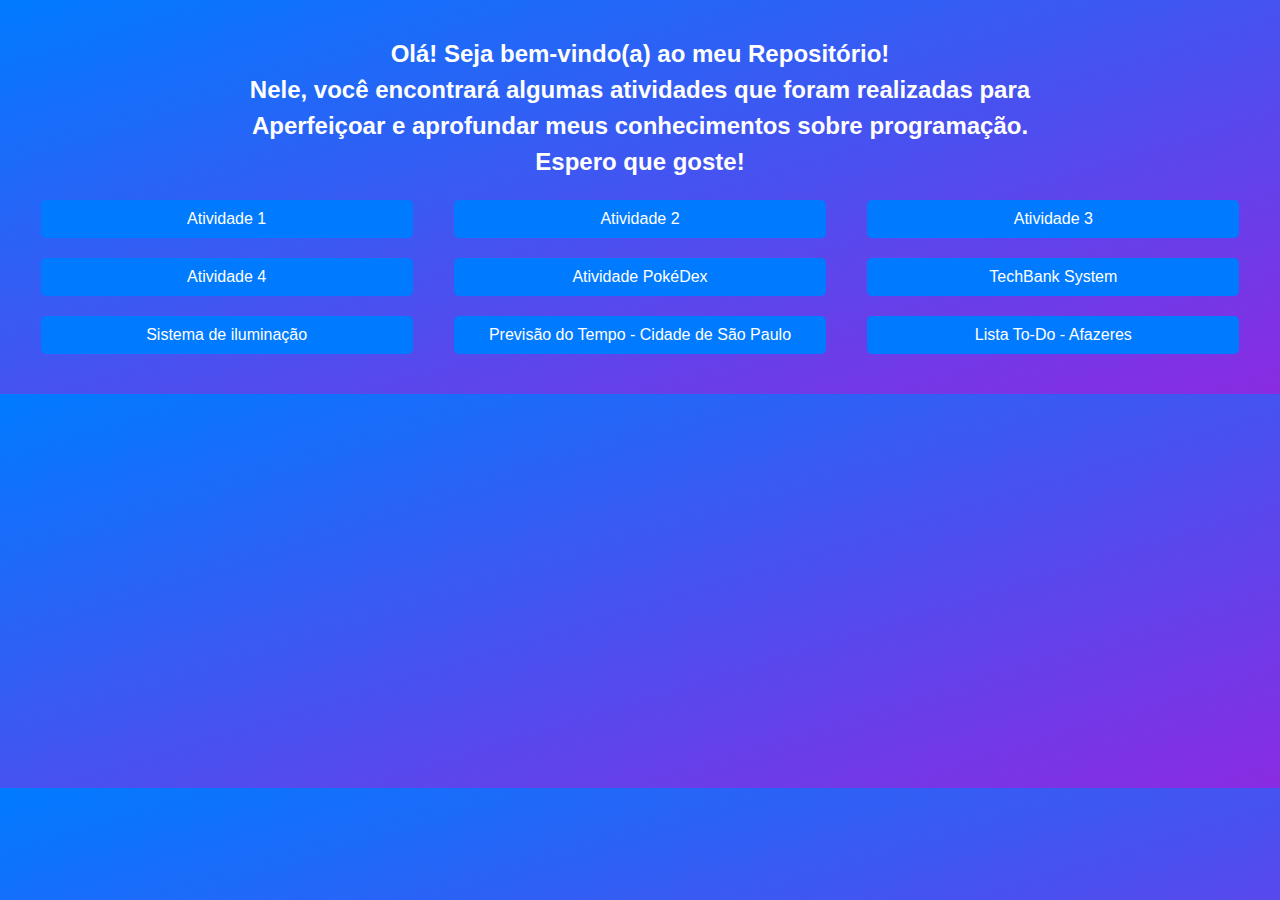
<file: index.html>
<!DOCTYPE html>
<html lang="en">
<head>
    <meta charset="UTF-8">
    <meta name="viewport" content="width=device-width, initial-scale=1.0">
    <title>Atividades</title>
    <style>
        body {
            background: linear-gradient(to bottom right, #007bff, #8a2be2);
            margin: 0;
            padding: 20px;
            font-family: Arial, sans-serif;
            color: #fff;
            text-align: center;
        }

        h1 {
            font-size: 24px;
            line-height: 1.5;
            margin-bottom: 20px;
        }

        ul {
            list-style-type: none;
            padding: 0;
            margin: 0;
            text-align: center;
            display: flex;
            flex-wrap: wrap;
            justify-content: space-around;
            overflow-x: auto;
        }

        li {
            width: 30%;
            margin-bottom: 20px;
        }

        a {
            text-decoration: none;
            color: #fff;
            background-color: #007bff;
            padding: 10px 20px;
            border-radius: 5px;
            display: block;
        }
    </style>
</head>
<body>
    <h1>Olá! Seja bem-vindo(a) ao meu Repositório!<br>
    Nele, você encontrará algumas atividades que foram realizadas para<br>
    Aperfeiçoar e aprofundar meus conhecimentos sobre programação.<br>
    Espero que goste!</h1>
    <ul>
        <li>
            <a href="./atividade1/">Atividade 1</a>
        </li>
        <li>
            <a href="./atividade2/">Atividade 2</a>
        </li>
        <li> 
            <a href="./atividade3/">Atividade 3</a>
        </li>
        <li> 
            <a href="./atividade4/">Atividade 4</a>
        </li>
        <li>
            <a href="./atividadepokedex/">Atividade PokéDex</a>
        </li>
        <li>
            <a href="./sistemabancario/">TechBank System</a>
        </li>
        <li>
            <a href="./iluminacao/">Sistema de iluminação</a>
        </li>
        <li>
            <a href="./temposp/">Previsão do Tempo - Cidade de São Paulo</a>
        </li>
        <li>
            <a href="./listatodo/">Lista To-Do - Afazeres</a>
        </li>
    </ul>
</body>
</html>
</file>
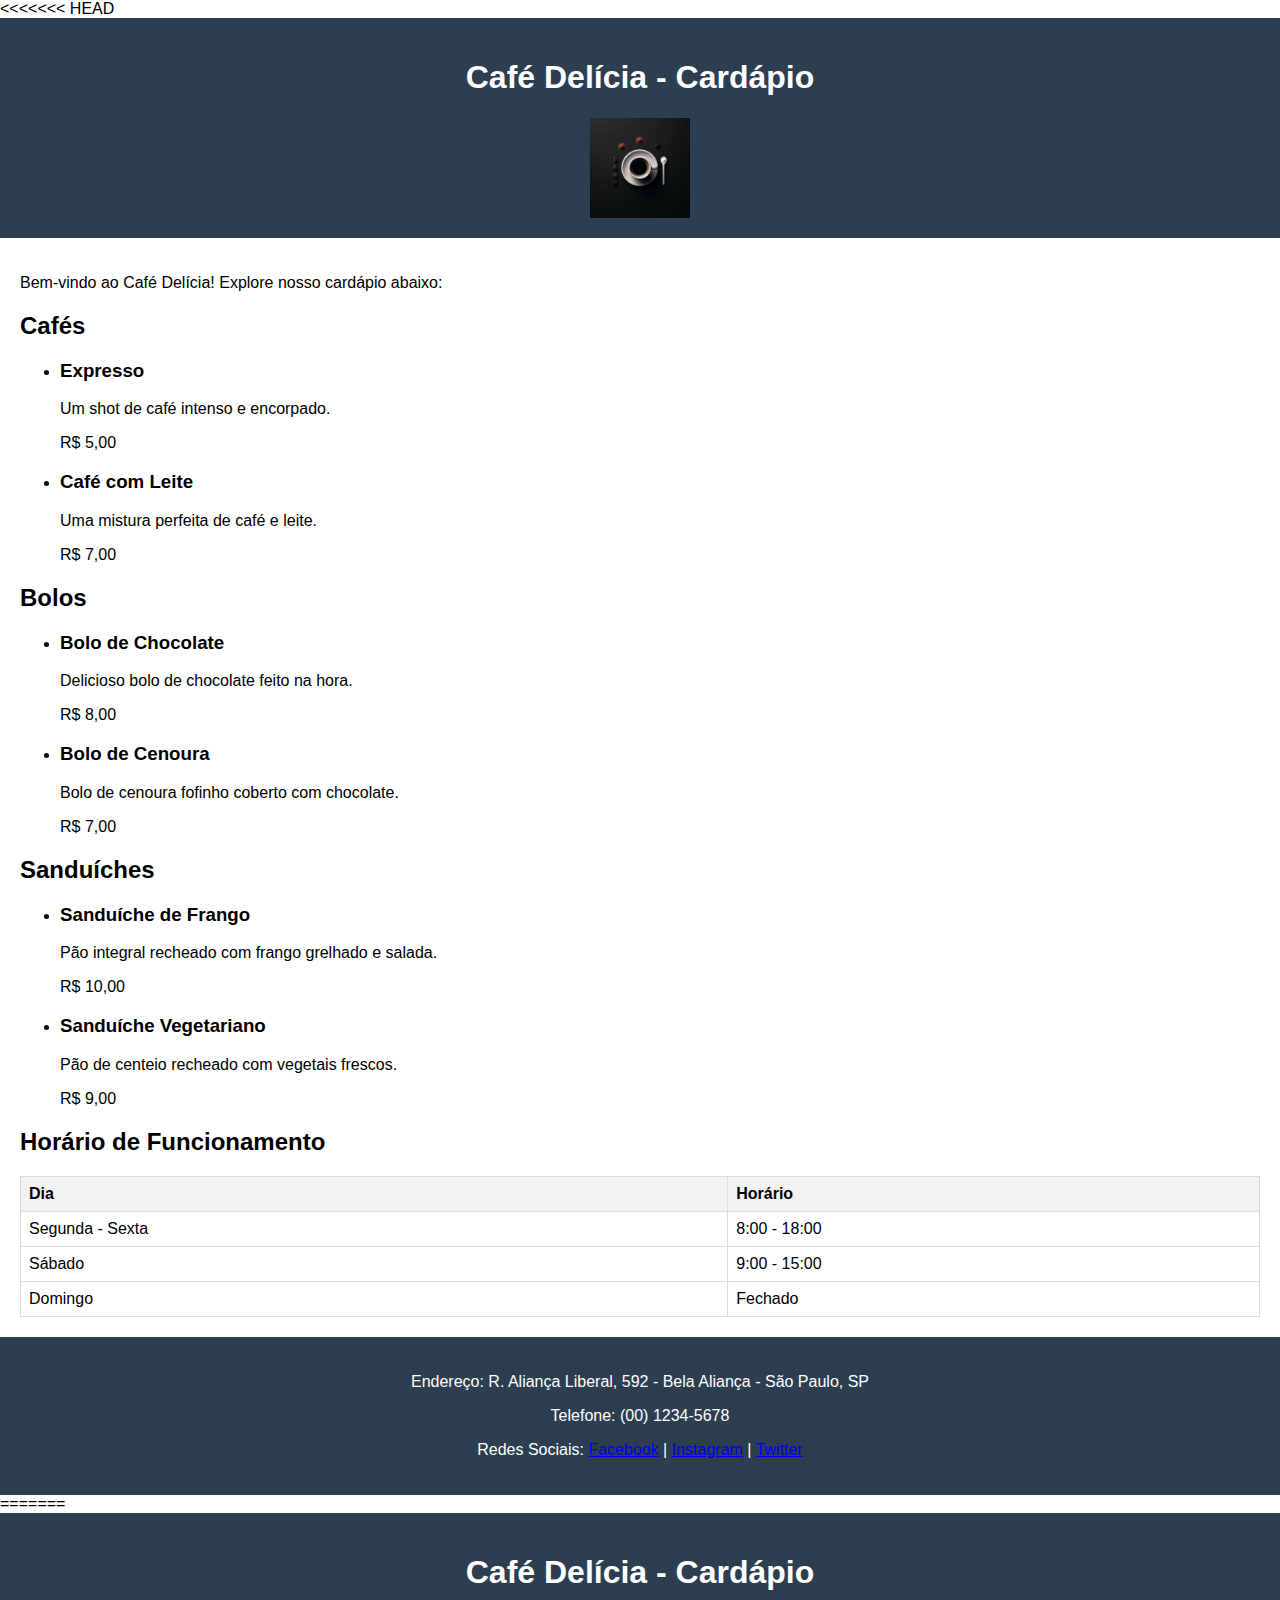
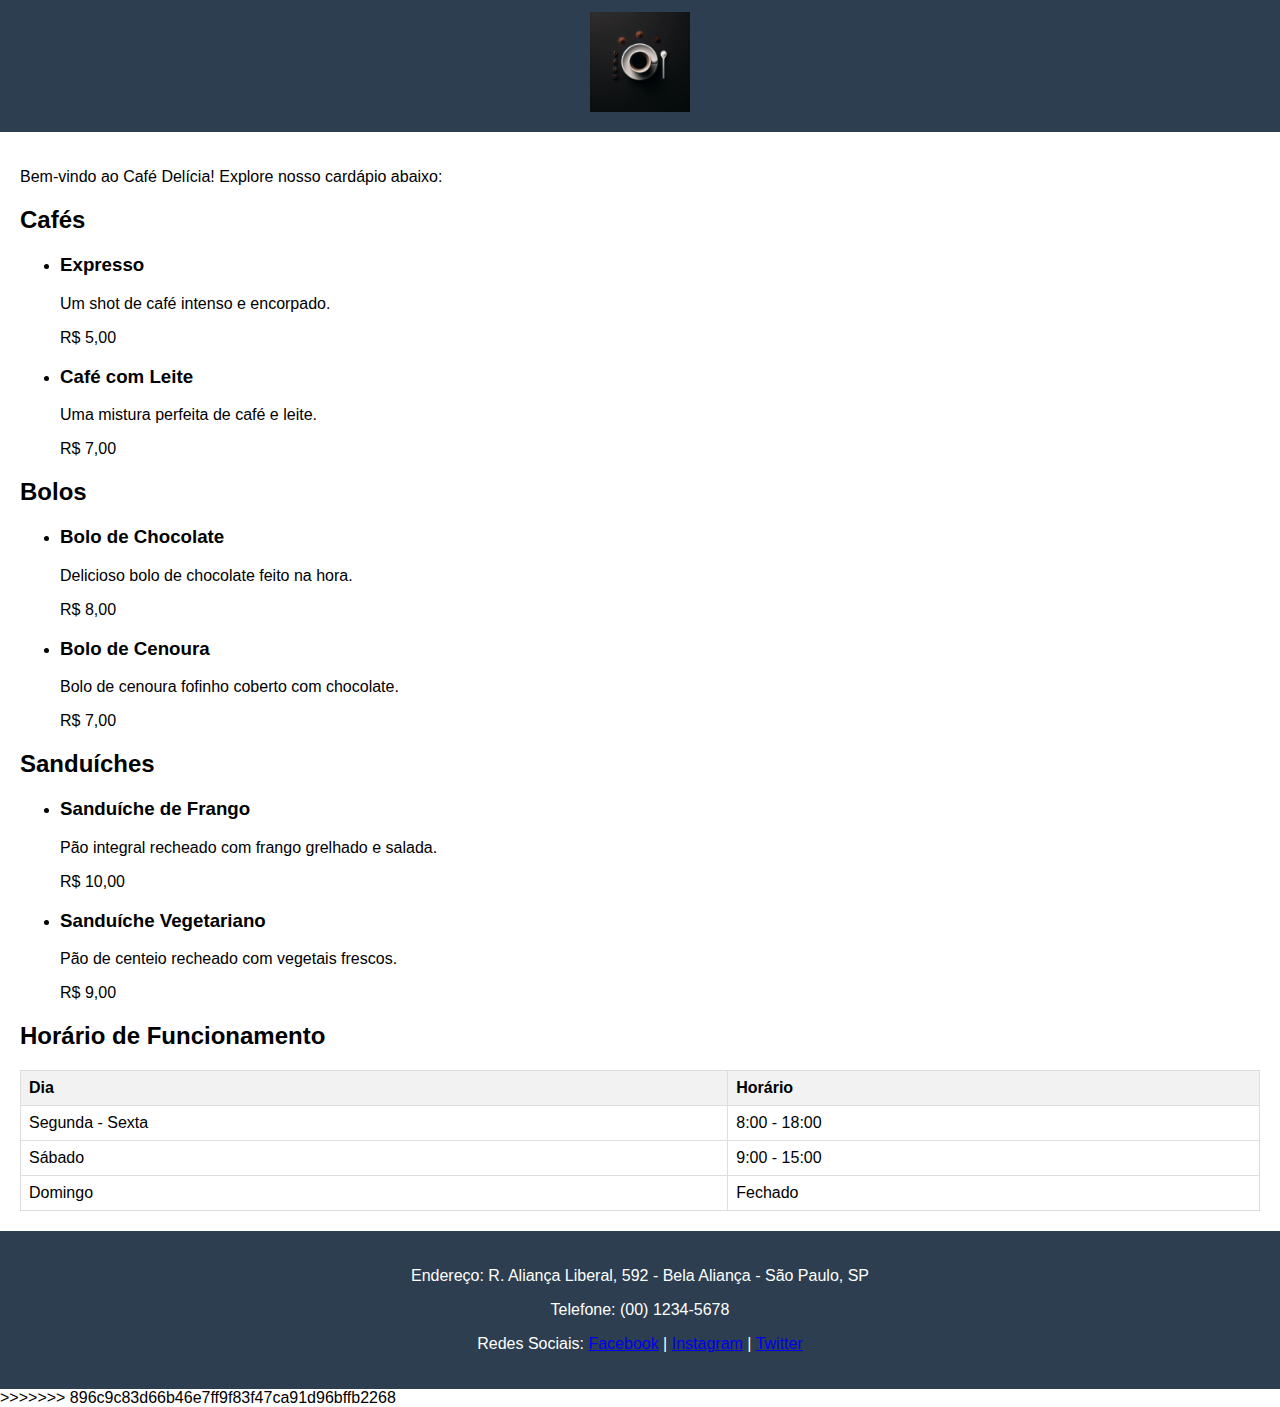
<file: atividade2/index.html>
<<<<<<< HEAD
<!DOCTYPE html>
<html lang="pt-br">
<head>
    <meta charset="UTF-8">
    <meta name="viewport" content="width=device-width, initial-scale=1.0">
    <title>Café Delícia - Cardápio</title>
    <style>
        /* Estilos adicionais podem ser adicionados aqui */
        body {
            font-family: Arial, sans-serif;
            margin: 0;
            padding: 0;
        }
        header, footer {
            background-color: #2c3e50;
            color: white;
            text-align: center;
            padding: 20px;
        }
        main {
            padding: 20px;
        }
        table {
            width: 100%;
            border-collapse: collapse;
        }
        th, td {
            border: 1px solid #dddddd;
            padding: 8px;
            text-align: left;
        }
        th {
            background-color: #f2f2f2;
        }
    </style>
</head>
<body>
    <header>
        <h1>Café Delícia - Cardápio</h1>
        <img src="imagem1.jpg" alt="Logo Café Delícia" width="100">
    </header>
    <main>
        <p>Bem-vindo ao Café Delícia! Explore nosso cardápio abaixo:</p>

        <section>
            <h2>Cafés</h2>
            <ul>
                <li>
                    <h3>Expresso</h3>
                    <p>Um shot de café intenso e encorpado.</p>
                    <p>R$ 5,00</p>
                </li>
                <li>
                    <h3>Café com Leite</h3>
                    <p>Uma mistura perfeita de café e leite.</p>
                    <p>R$ 7,00</p>
                </li>
            </ul>
        </section>

        <section>
            <h2>Bolos</h2>
            <ul>
                <li>
                    <h3>Bolo de Chocolate</h3>
                    <p>Delicioso bolo de chocolate feito na hora.</p>
                    <p>R$ 8,00</p>
                </li>
                <li>
                    <h3>Bolo de Cenoura</h3>
                    <p>Bolo de cenoura fofinho coberto com chocolate.</p>
                    <p>R$ 7,00</p>
                </li>
            </ul>
        </section>

        <section>
            <h2>Sanduíches</h2>
            <ul>
                <li>
                    <h3>Sanduíche de Frango</h3>
                    <p>Pão integral recheado com frango grelhado e salada.</p>
                    <p>R$ 10,00</p>
                </li>
                <li>
                    <h3>Sanduíche Vegetariano</h3>
                    <p>Pão de centeio recheado com vegetais frescos.</p>
                    <p>R$ 9,00</p>
                </li>
            </ul>
        </section>

        <h2>Horário de Funcionamento</h2>
        <table>
            <tr>
                <th>Dia</th>
                <th>Horário</th>
            </tr>
            <tr>
                <td>Segunda - Sexta</td>
                <td>8:00 - 18:00</td>
            </tr>
            <tr>
                <td>Sábado</td>
                <td>9:00 - 15:00</td>
            </tr>
            <tr>
                <td>Domingo</td>
                <td>Fechado</td>
            </tr>
        </table>
    </main>
    <footer>
        <p>Endereço: R. Aliança Liberal, 592 - Bela Aliança - São Paulo, SP</p>
        <p>Telefone: (00) 1234-5678</p>
        <p>Redes Sociais: <a href="#">Facebook</a> | <a href="#">Instagram</a> | <a href="#">Twitter</a></p>
    </footer>
</body>
=======
<!DOCTYPE html>
<html lang="pt-br">
<head>
    <meta charset="UTF-8">
    <meta name="viewport" content="width=device-width, initial-scale=1.0">
    <title>Café Delícia - Cardápio</title>
    <style>
        /* Estilos adicionais podem ser adicionados aqui */
        body {
            font-family: Arial, sans-serif;
            margin: 0;
            padding: 0;
        }
        header, footer {
            background-color: #2c3e50;
            color: white;
            text-align: center;
            padding: 20px;
        }
        main {
            padding: 20px;
        }
        table {
            width: 100%;
            border-collapse: collapse;
        }
        th, td {
            border: 1px solid #dddddd;
            padding: 8px;
            text-align: left;
        }
        th {
            background-color: #f2f2f2;
        }
    </style>
</head>
<body>
    <header>
        <h1>Café Delícia - Cardápio</h1>
        <img src="imagem1.jpg" alt="Logo Café Delícia" width="100">
    </header>
    <main>
        <p>Bem-vindo ao Café Delícia! Explore nosso cardápio abaixo:</p>

        <section>
            <h2>Cafés</h2>
            <ul>
                <li>
                    <h3>Expresso</h3>
                    <p>Um shot de café intenso e encorpado.</p>
                    <p>R$ 5,00</p>
                </li>
                <li>
                    <h3>Café com Leite</h3>
                    <p>Uma mistura perfeita de café e leite.</p>
                    <p>R$ 7,00</p>
                </li>
            </ul>
        </section>

        <section>
            <h2>Bolos</h2>
            <ul>
                <li>
                    <h3>Bolo de Chocolate</h3>
                    <p>Delicioso bolo de chocolate feito na hora.</p>
                    <p>R$ 8,00</p>
                </li>
                <li>
                    <h3>Bolo de Cenoura</h3>
                    <p>Bolo de cenoura fofinho coberto com chocolate.</p>
                    <p>R$ 7,00</p>
                </li>
            </ul>
        </section>

        <section>
            <h2>Sanduíches</h2>
            <ul>
                <li>
                    <h3>Sanduíche de Frango</h3>
                    <p>Pão integral recheado com frango grelhado e salada.</p>
                    <p>R$ 10,00</p>
                </li>
                <li>
                    <h3>Sanduíche Vegetariano</h3>
                    <p>Pão de centeio recheado com vegetais frescos.</p>
                    <p>R$ 9,00</p>
                </li>
            </ul>
        </section>

        <h2>Horário de Funcionamento</h2>
        <table>
            <tr>
                <th>Dia</th>
                <th>Horário</th>
            </tr>
            <tr>
                <td>Segunda - Sexta</td>
                <td>8:00 - 18:00</td>
            </tr>
            <tr>
                <td>Sábado</td>
                <td>9:00 - 15:00</td>
            </tr>
            <tr>
                <td>Domingo</td>
                <td>Fechado</td>
            </tr>
        </table>
    </main>
    <footer>
        <p>Endereço: R. Aliança Liberal, 592 - Bela Aliança - São Paulo, SP</p>
        <p>Telefone: (00) 1234-5678</p>
        <p>Redes Sociais: <a href="#">Facebook</a> | <a href="#">Instagram</a> | <a href="#">Twitter</a></p>
    </footer>
</body>
>>>>>>> 896c9c83d66b46e7ff9f83f47ca91d96bffb2268
</html>
</file>
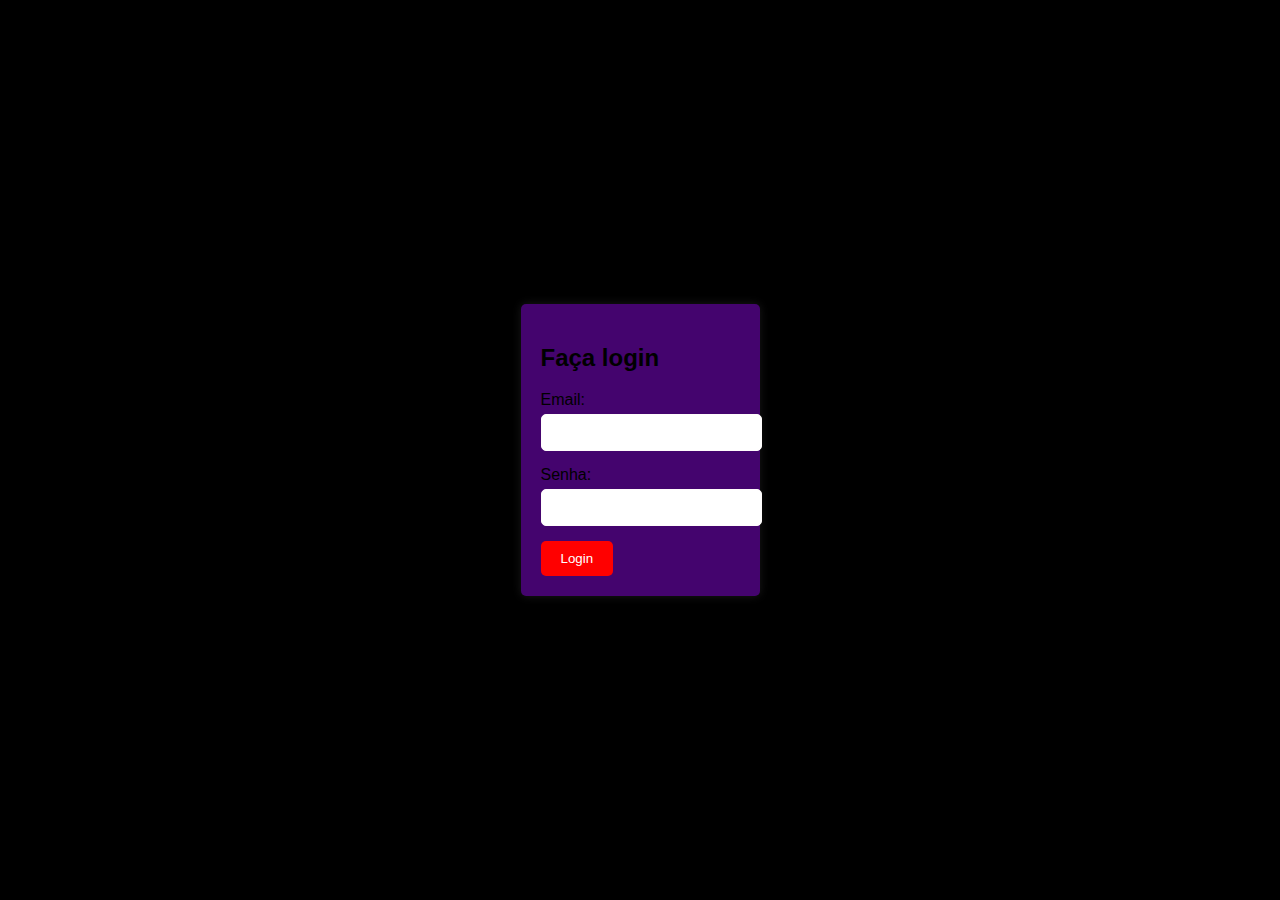
<file: atividade3/index.html>
<!DOCTYPE html>
<html lang="pt-BR">
<head>
  <meta charset="UTF-8">
  <meta name="viewport" content="width=device-width, initial-scale=1.0">
  <title>Página de Login</title>
  <style>
    body {
      font-family: Arial, sans-serif;
      margin: 0;
      padding: 0;
      display: flex;
      justify-content: center;
      align-items: center;
      height: 100vh;
      background-color: #000000;
    }

    .container {
      background-color: #44046e;
      padding: 20px;
      border-radius: 5px;
      box-shadow: 0 0 10px rgba(255, 255, 255, 0.1);
    }

    .form-group {
      margin-bottom: 15px;
    }

    label {
      display: block;
      margin-bottom: 5px;
    }

    input[type="text"],
    input[type="password"] {
      width: 100%;
      padding: 10px;
      border: 1px solid #fffcfc;
      border-radius: 5px;
    }

    button {
      padding: 10px 20px;
      background-color: #ff0000;
      color: #fff;
      border: none;
      border-radius: 5px;
      cursor: pointer;
    }

    button:hover {
      background-color: #01073f;
    }
  </style>
</head>
<body>
  <div class="container">
    <h2>Faça login</h2>
    <form id="loginForm">
      <div class="form-group">
        <label for="username">Email:</label>
        <input type="text" id="username" name="username" required>
      </div>
      <div class="form-group">
        <label for="password">Senha:</label>
        <input type="password" id="password" name="password" required>
      </div>
      <button type="submit">Login</button>
    </form>
  </div>

  <script>
    document.getElementById('loginForm').addEventListener('submit', function(event) {
      event.preventDefault();
      window.location.href = 'https://robertomfurlan.github.io/Repositorio-Alpar/atividade4/';
    });
  </script>
</body>
</html>
</file>
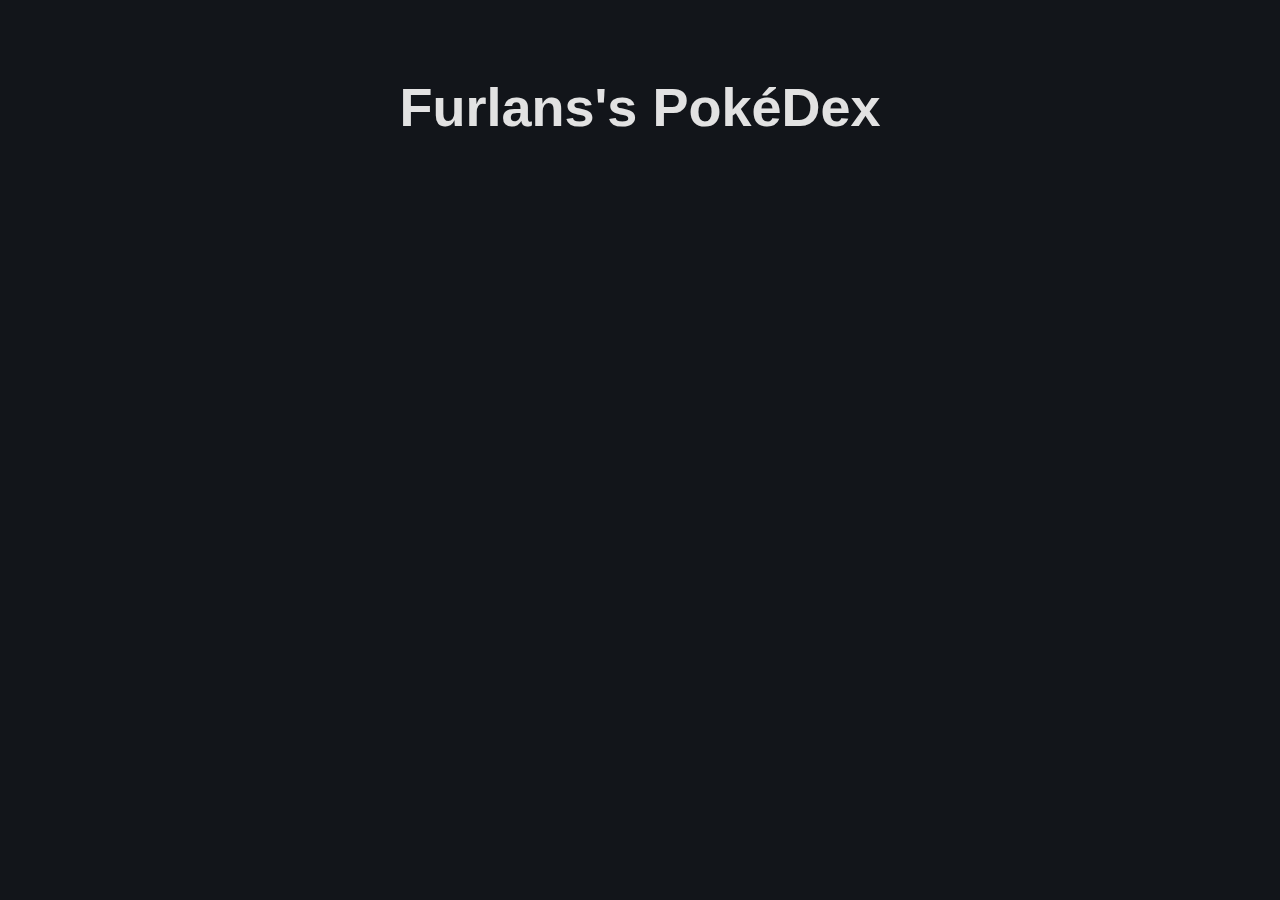
<file: atividadepokedex/index.html>
<!DOCTYPE html>
<html lang="pt-BR">
<head>
  <meta charset="UTF-8">
  <link rel="stylesheet" href="./style.css">
  <style>
    @import url('https://fonts.cdnfonts.com/css/dark-forest-1'); 
  </style>
  <title>PokéDex</title>
</head>
<body>
  <div class="container">
    <h1>Furlans's PokéDex</h1>
    <ul data-js="pokemons-list" class="pokedex"></ul>
  </div>

  <div class='card-subtitle'>
    <h1></h1>
  </div>

  <script src="./app.js"></script>


</body>
</html>
</file>
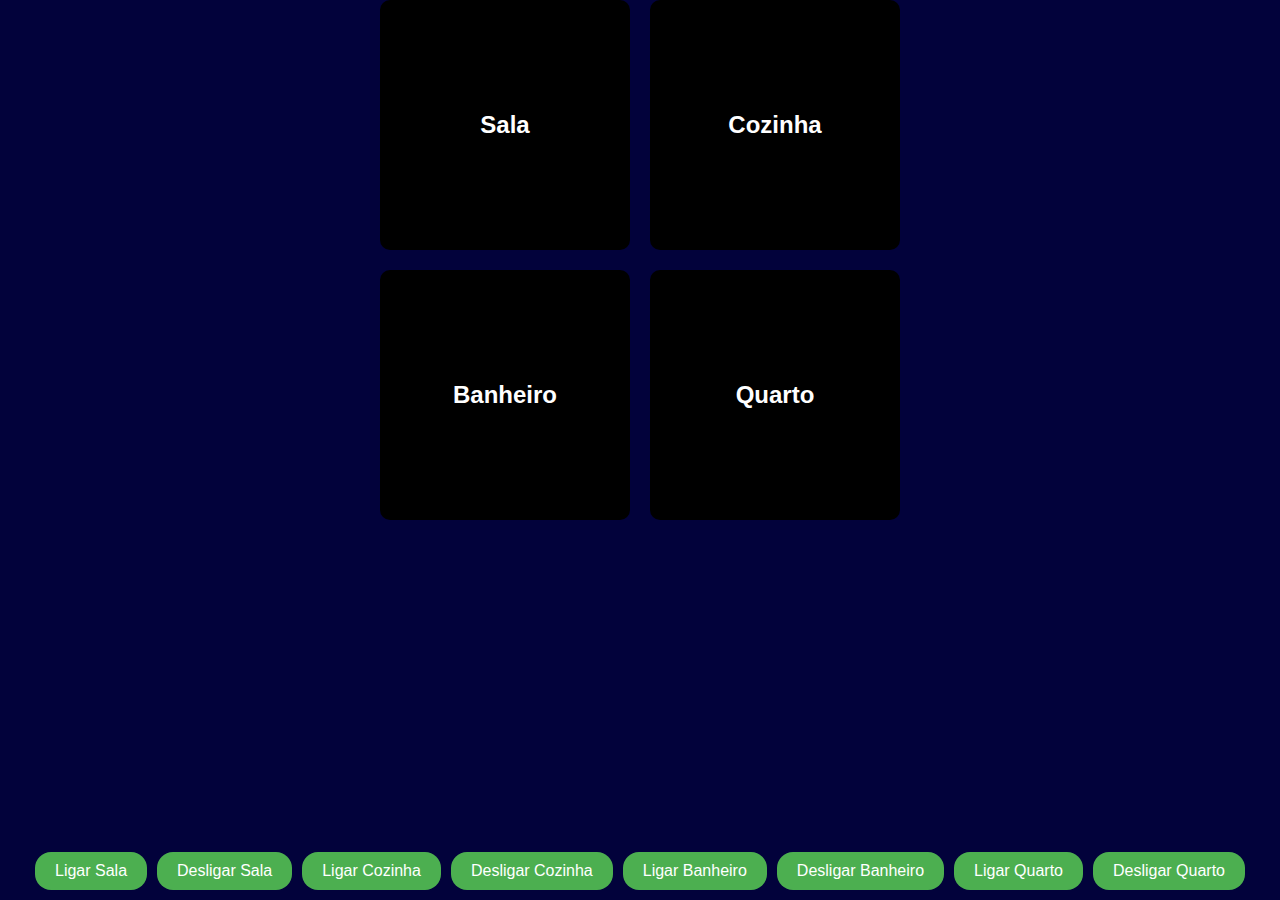
<file: iluminacao/index.html>
<!DOCTYPE html>
<html lang="en">
<head>
    <meta charset="UTF-8">
    <meta name="viewport" content="width=device-width, initial-scale=1.0">
    <link rel="stylesheet" href="style.css">
    <title>Sistema de Iluminação</title>
</head>
<body>
    <div class="container">
        <div class="buttons">
            <button type="button" id="livingroom-on">Ligar Sala</button>
            <button type="button" id="livingroom-off">Desligar Sala</button>
            <button type="button" id="kitchen-on">Ligar Cozinha</button>
            <button type="button" id="kitchen-off">Desligar Cozinha</button>
            <button type="button" id="bathroom-on">Ligar Banheiro</button>
            <button type="button" id="bathroom-off">Desligar Banheiro</button>
            <button type="button" id="room-on">Ligar Quarto</button>
            <button type="button" id="room-off">Desligar Quarto</button>
        </div>
        <div class="house">
            <div class="room" id="livingroom">Sala</div>
            <div class="room" id="kitchen">Cozinha</div>
            <div class="room" id="bathroom">Banheiro</div>
            <div class="room" id="room">Quarto</div>
        </div>
    </div>
    <script src="iluminacao.js"></script>
    <script src="script.js"></script>
</body>
</html>
</file>
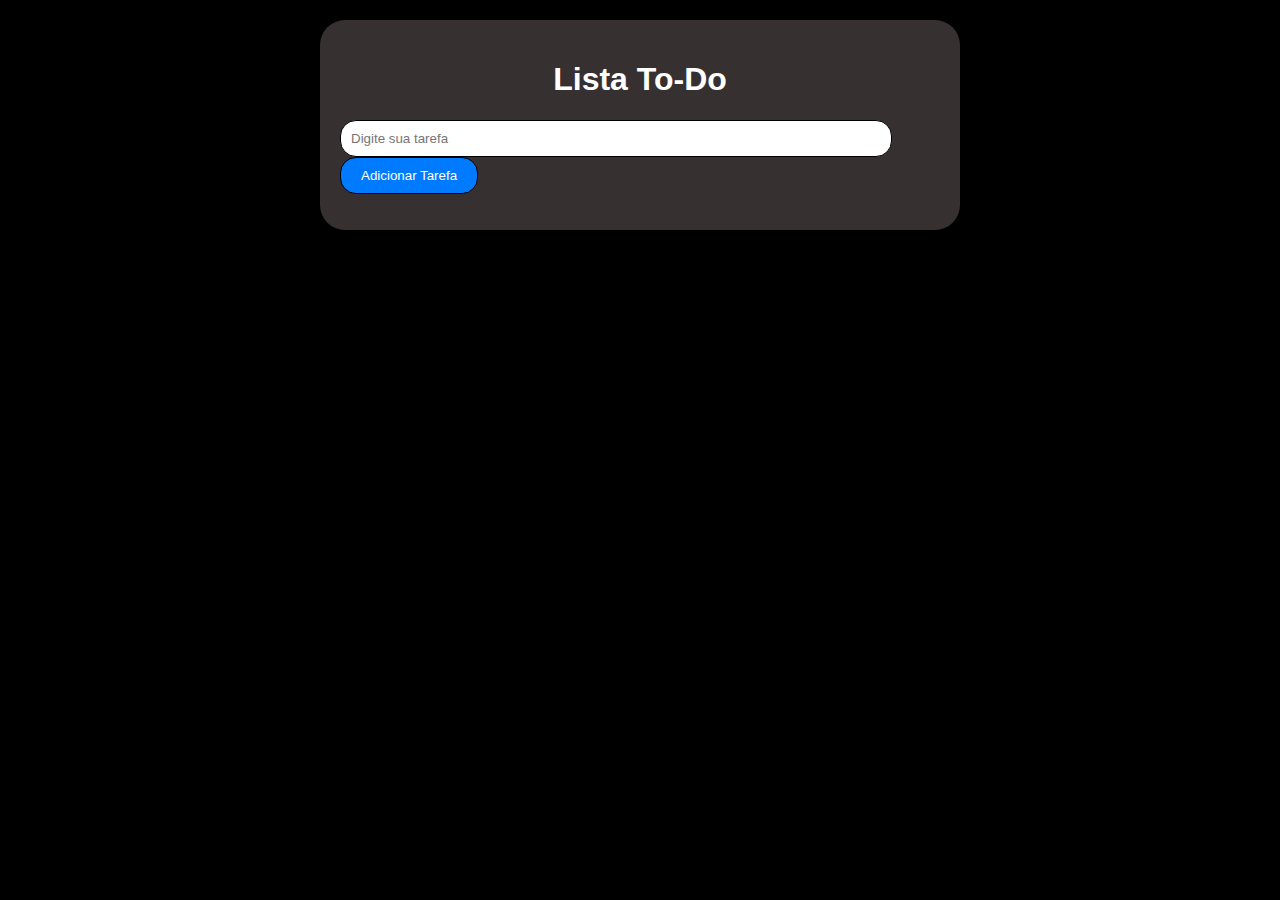
<file: listatodo/index.html>
<!DOCTYPE html>
<html lang="en">
<head>
  <meta charset="UTF-8">
  <meta name="viewport" content="width=device-width, initial-scale=1.0">
  <title>Lista To-Do</title>
  <link rel="stylesheet" href="style.css">
</head>
<body>
  <div class="container">
    <h1>Lista To-Do</h1>
    <div class="input-container">
      <input type="text" id="taskInput" placeholder="Digite sua tarefa">
      <button id="addTask">Adicionar Tarefa</button>
    </div>
    <ul id="taskList">
      
    </ul>
  </div>

  <script src="script.js"></script>
</body>
</html>
</file>
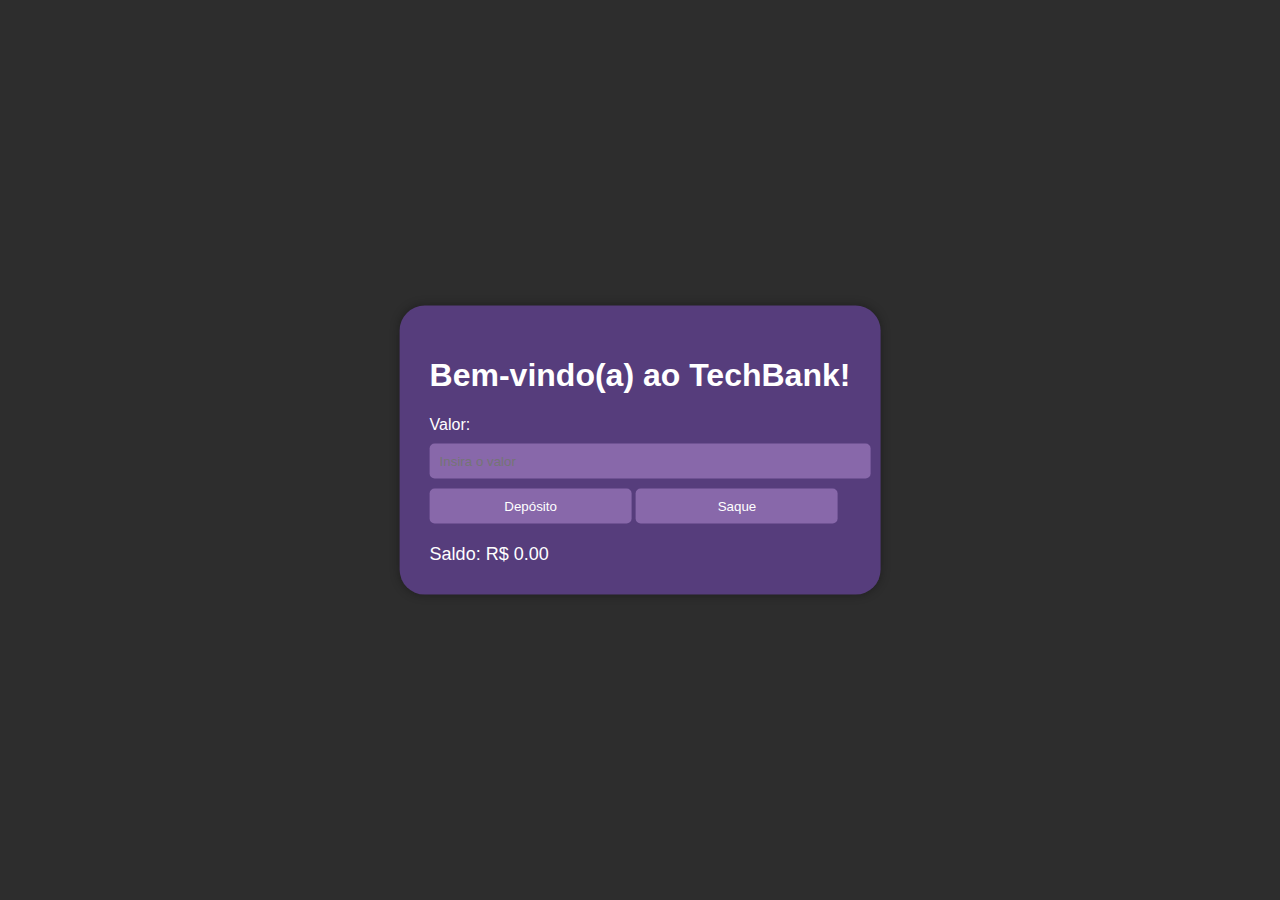
<file: sistemabancario/index.html>
<!DOCTYPE html>
<html lang="pt-br">
<head>
    <meta charset="UTF-8">
    <meta name="viewport" content="width=device-width, initial-scale=1.0">
    <title>TechBank System</title>
    <link rel="stylesheet" href="style.css">
    <style>
        @import url('https://fonts.cdnfonts.com/css/brizel');
    </style>
        <style>
            @import url('https://fonts.cdnfonts.com/css/firgine');
        </style>
</head>
<body>
    <div class="container">
        <h1>Bem-vindo(a) ao TechBank!</h1>
        <div>
            <label for="valor">Valor:</label>
            <input type="number" id="valor" placeholder="Insira o valor">
        </div>
        <button id="deposito">Depósito</button>
        <button id="saque">Saque</button>
        <div id="saldo">Saldo: R$ <span id="saldo-atual">0.00</span></div>
    </div>
    <script src="script.js"></script>
</body>
</html>
</file>
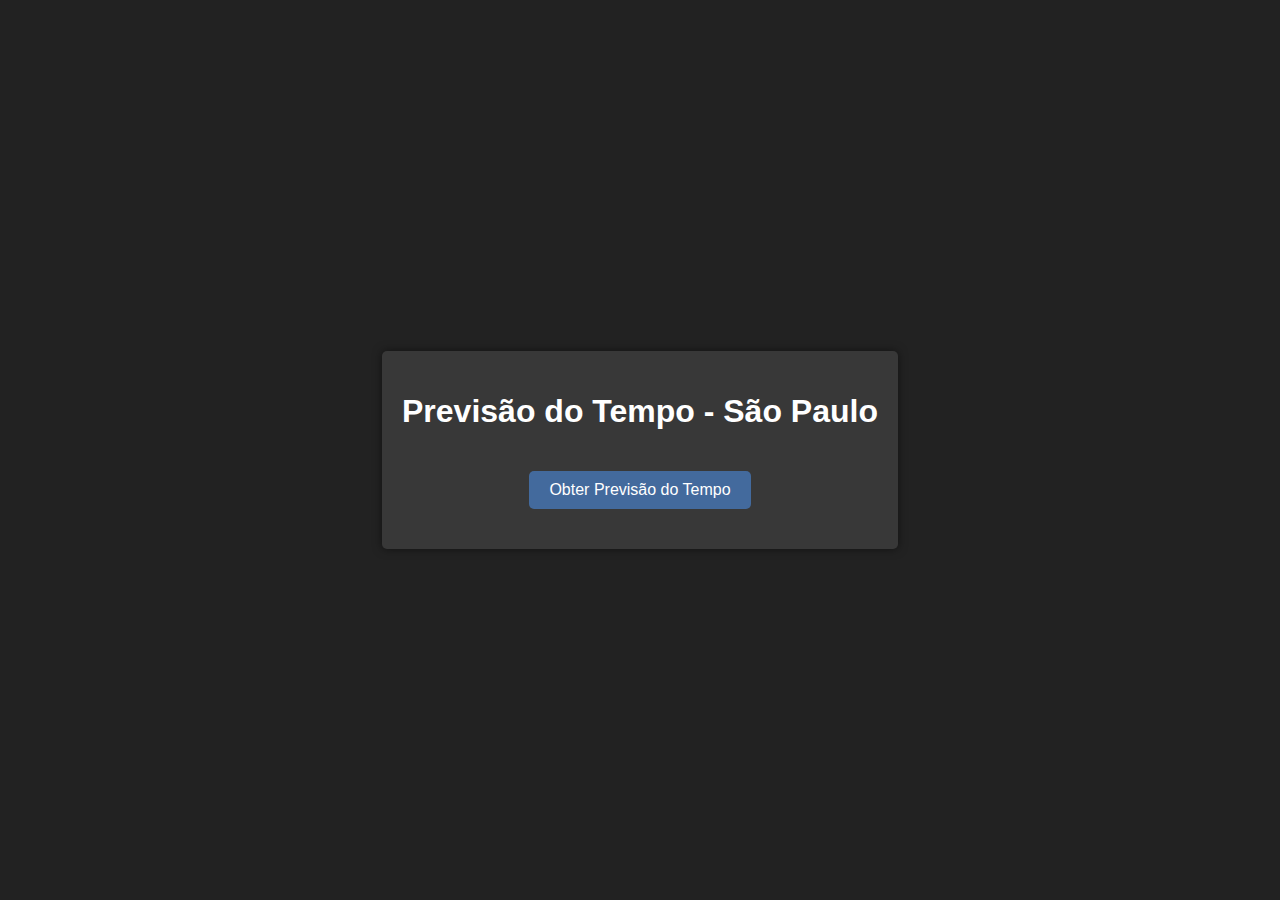
<file: temposp/index.html>
<!DOCTYPE html>
<html lang="pt-BR">
<head>
    <meta charset="UTF-8">
    <meta name="viewport" content="width=device-width, initial-scale=1.0">
    <title>Previsão do Tempo - São Paulo</title>
    <link rel="stylesheet" href="style.css">
</head>
<body>
    <div class="container">
        <h1>Previsão do Tempo - São Paulo</h1>
        <button id="getWeatherButton">Obter Previsão do Tempo</button>
        <div id="weatherInfo"></div>
    </div>

    <script src="main.js"></script>
    <script src="weatherController.js"></script>
    <script src="weatherModel.js"></script>
    <script src="weatherService.js"></script>
</body>
</html>
</file>
<file: atividadepokedex/style.css>
body {
	background: #12151A;
	color: #e2e2e2;
	margin: 0;
	font-family: 'dark forest 1', sans-serif;
	font-family: 'dark forest', sans-serif;
  }
  
  .container {
	padding: 40px;
	margin: 0 auto;
  }
  
  h1 {
	text-align: center;
	font-size: 54px;
  }
  
  h2 {
	margin-bottom: -0.4em;
  }
  
  .pokedex {
	display: grid;
	grid-template-columns: repeat(auto-fit, minmax(320px, 1fr));
	grid-gap: 20px;
	padding-inline-start: 0;
  }
  
  .card {
	list-style: none;
	padding: 40px;
	text-align: center;
	border-radius: 15px;
	position: relative;
	background-color: #1A1D20;
	border: .3rem solid var(--type-color);
  }
  
  .card::after {
	content: "";
	display: block;
	width: 40%;
	height: 35%;
	border-radius: 58% 42% 64% 36% / 47% 45% 55% 53%;
	background-color: var(--type-color);
	position: absolute;
	top: 25%;
	left: 30%;
  }
  
  .card:hover {
	animation: bounce 0.5s linear;
  }
  
  .card-title {
	text-transform: capitalize;
	margin-bottom: 0px;
	font-size: 32px;
	font-weight: normal;
	position: relative;
	z-index: 2;
  }
  
  .card-subtitle {
	margin-top: 5px;
	color: #666;
	font-weight: lighter;
	position: relative;
	z-index: 2;
  }
  
  .card-image {
	height: 180px;
	position: relative;
	z-index: 2;
  }
  
  @keyframes bounce {
	20% {
	  transform: translateY(-6px);
	}
  
	40% {
	  transform: translateY(0px);
	}
  
	80% {
	  transform: translateY(-2px);
	}
  
	100% {
	  transform: translateY(0);
	}
  }
</file>
<file: iluminacao/style.css>
* {
    margin: 0;
    padding: 0;
    box-sizing: border-box;
}

body {
    font-family: Arial, sans-serif;
    background-color: #02023b;
    color: white;
    margin: 0;
    padding: 0;
}

.container {
    display: flex;
    flex-direction: column;
    align-items: center;
    height: 100vh;
}

.house {
    display: grid;
    grid-template-columns: 1fr 1fr;
    gap: 20px;
    justify-content: center;
}

.room {
    position: relative;
    width: 250px;
    height: 250px;
    display: flex;
    flex-direction: column;
    justify-content: center;
    align-items: center;
    font-size: 24px;
    font-weight: bold;
    border: 3px solid #000;
    border-radius: 10px;
    background-color: #000; /* preto */
    transition: background-color 0.3s ease;
}

.room.active {
    background-color: yellow;
  color: black;
}

.buttons {
    position: absolute;
    bottom: 10px;
    width: 100%;
    display: flex;
    justify-content: center;
}

.buttons button {
    font-size: 16px;
    padding: 10px 20px;
    border: none;
    cursor: pointer;
    background-color: #4CAF50;
    color: white;
    border-radius: 16px;
    margin: 0 5px;
}

.buttons button.active {
    background-color: #45a049;
}

.buttons button:hover {
    background-color: #45a049;
}
</file>
<file: listatodo/style.css>
body {
    font-family: Arial, sans-serif;
    background-color: #000000;
    margin: 0;
    padding: 0;
    color: white;
  }
  
  .container {
    max-width: 600px;
    margin: 20px auto;
    padding: 20px;
    background-color: #363030;
    border-radius: 25px;
    box-shadow: 0 0 10px rgba(0, 0, 0, 0.1);
  }
  
  h1 {
    text-align: center;
  }
  
  .input-container {
    margin-bottom: 2px;
  }
  
  .input-container input {
    padding: 10px;
    width: calc(100% - 70px);
    border: 1px solid black;
    border-radius: 16px;
  }
  
  .input-container button {
    padding: 10px 20px;
    background-color: #007bff;
    color: #fff;
    border: 1px solid black;
    border-radius: 16px;
    cursor: pointer;
  }
  
  .task {
    display: flex;
    align-items: center;
    margin-bottom: 10px;
  }
  
  .task input[type="checkbox"] {
    margin-right: 10px;
  }
  
  .task.completed label {
    text-decoration: line-through;
    color: #696262;
  }
  
  .task button {
    margin-left: auto;
    background-color: #ff0019;
    color: #ffffff;
    border: none;
    border-radius: 90%;
    cursor: pointer;
    padding: 5px;
    transition: background-color 0.3s ease;
  }
  
  .task button:hover {
    background-color: #ff0000;
  }
</file>
<file: sistemabancario/style.css>
body {
    background-color: #2d2d2d;
    color: white;
    font-family: 'Brizel', sans-serif;
}

.container {
    position: absolute;
    top: 50%;
    left: 50%;
    transform: translate(-50%, -50%);
    max-width: 600px;
    padding: 30px;
    background-color: #563d7c;
    border-radius: 25px;
    box-shadow: 0px 0px 10px rgba(0, 0, 0, 0.3);
}

input[type="number"], button {
    padding: 10px;
    margin-top: 10px;
    border: none;
    border-radius: 5px;
    background-color: #8868aa;
    color: white;
    cursor: pointer;
    font-family: 'firgine', sans-serif;
}
input[type="number"] {
    width: 100%;
}

button {
    width: 48%;
}

#saldo {
    margin-top: 20px;
    font-size: 18px;
}
</file>
<file: temposp/style.css>
body {
    font-family: Arial, sans-serif;
    background-color: #222;
    color: #fff;
    margin: 0;
    padding: 0;
    display: flex;
    justify-content: center;
    align-items: center;
    height: 100vh;
}

.container {
    max-width: 600px;
    padding: 20px;
    background-color: rgba(255, 255, 255, 0.1);
    border-radius: 5px;
    box-shadow: 0 0 10px rgba(0, 0, 0, 0.5);
    text-align: center;
}

h1 {
    color: #fff;
}

#error {
    color: red;
}

#weatherInfo {
    margin-top: 20px;
}

#getWeatherButton {
    background-color: #436a9d;
    color: white;
    padding: 10px 20px;
    border: none;
    border-radius: 5px;
    cursor: pointer;
    font-size: 16px;
    margin-top: 20px;
    transition: background-color 0.3s ease;
}

#getWeatherButton:hover {
    background-color: #517eb8;
}
</file>
